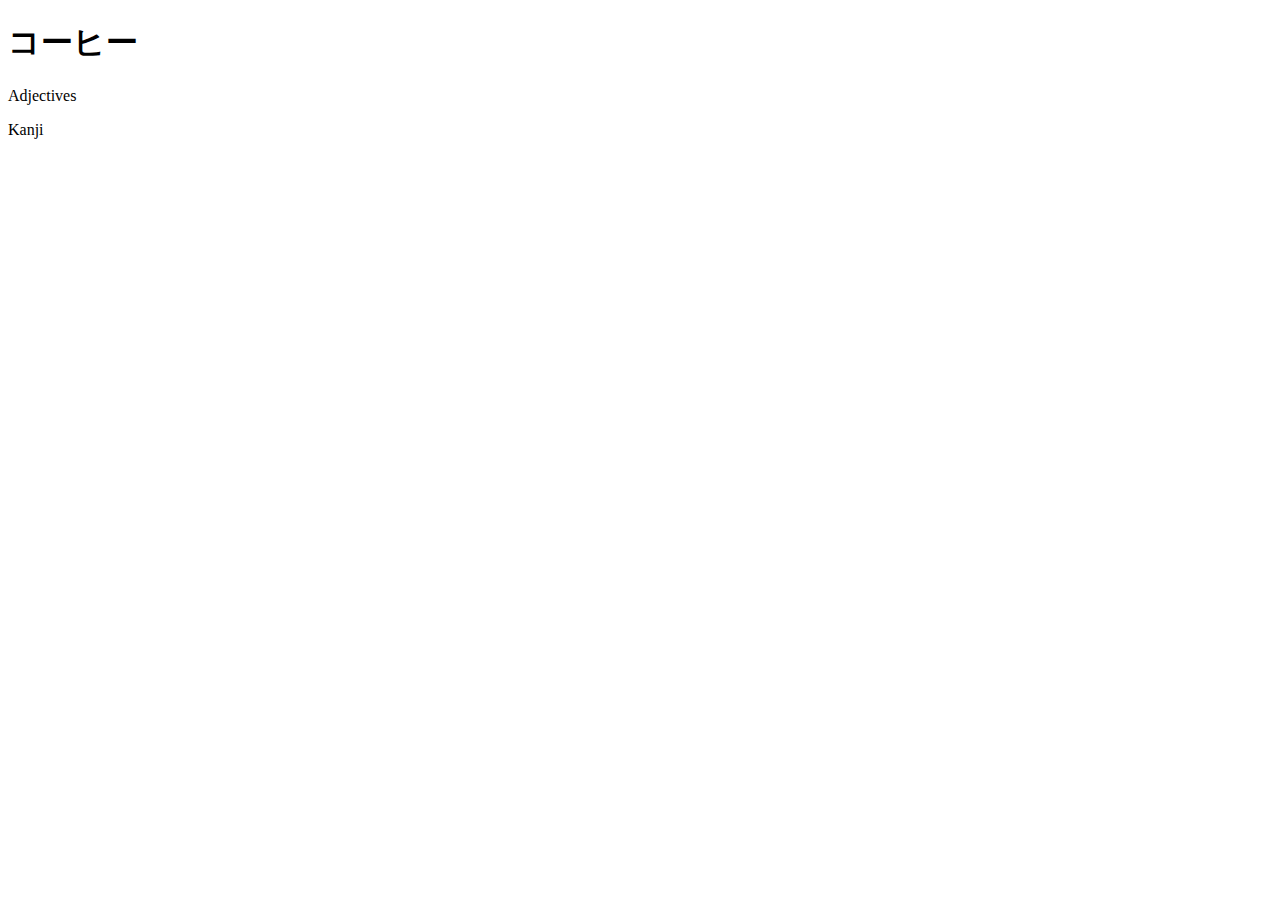
<file: index.html>
<!DOCTYPE html>
<html>

<head>
	<h1 class="center">コーヒー</h1>
</head>

<body>
	<p input="button" onclick="location.href='https://maxollivier.github.io/japanese/adj.html';" id="button">Adjectives</p>
	<p input="button" onclick="location.href='https://maxollivier.github.io/japanese/kanji.html';" id="button">Kanji</p>
<body>
</file>
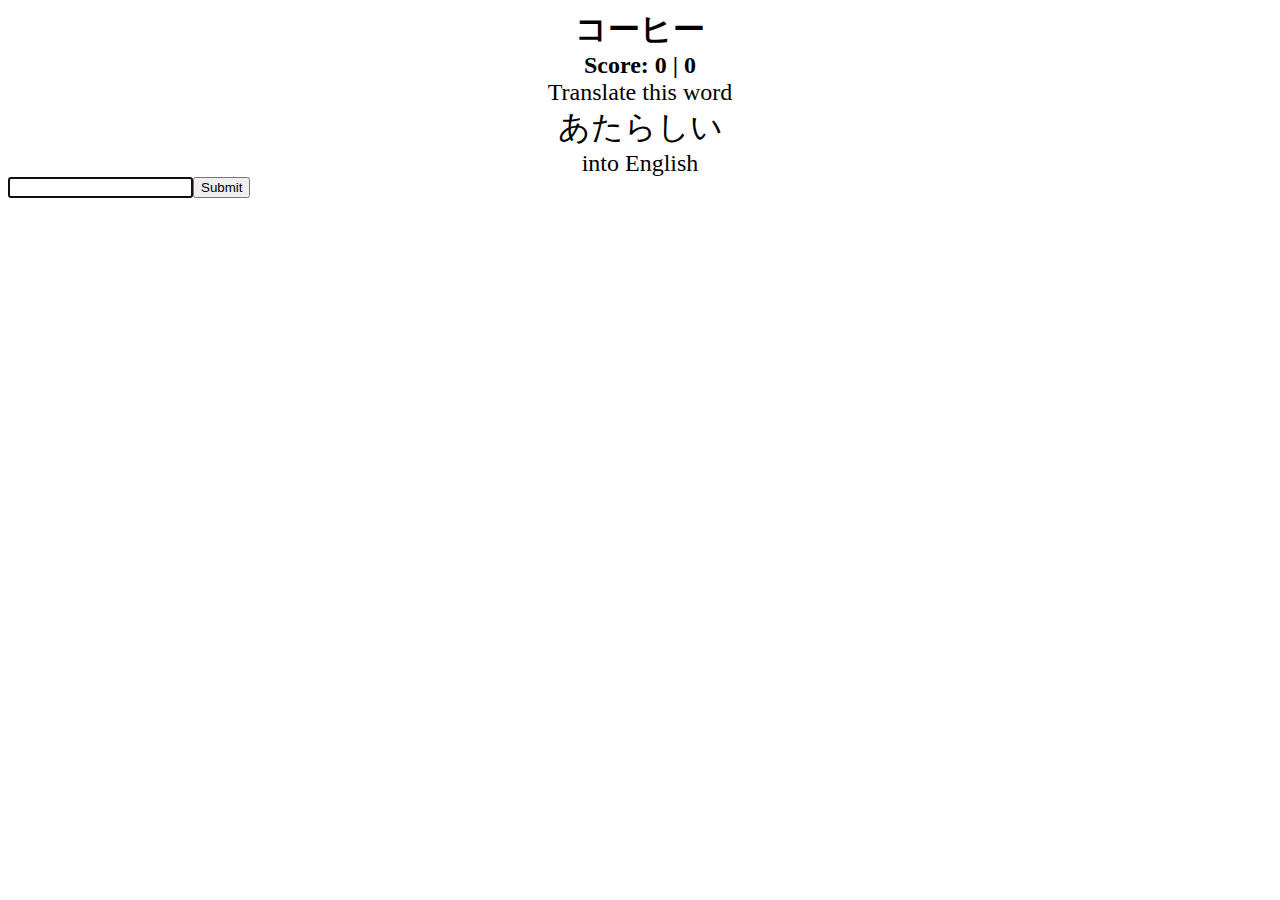
<file: adj.html>
<!DOCTYPE html>
<html>

<head>
	<h1 class="center">コーヒー</h1>
	<h2 class="center">Score: <b id="scoreC"></b> | <b id="scoreI"></b></h2>
	<script src="scripts/adjectives.js"></script>
	<script src="scripts/rand.js"></script>
	<link rel="stylesheet" href="style.css">
</head>

<body onload="rand()">
	<!-- <p>Click the button to translate.</p>
	<button id="button" onclick="adjKanaToEng()">Generate</button> -->
	<p style="font-size:150%" id="instPt1" class="center"></p>
	<p style="font-size:200%" class="center" id="word"></p>
	<p style="font-size:150%" id="instPt2" class="center"></p>
	<p class="centerinput"><input align="middle" type="text" id="input" autofocus><button id="submit" onclick="document.getElementById('input').value = ''; rand()">Submit</button></p>
<body>
</file>
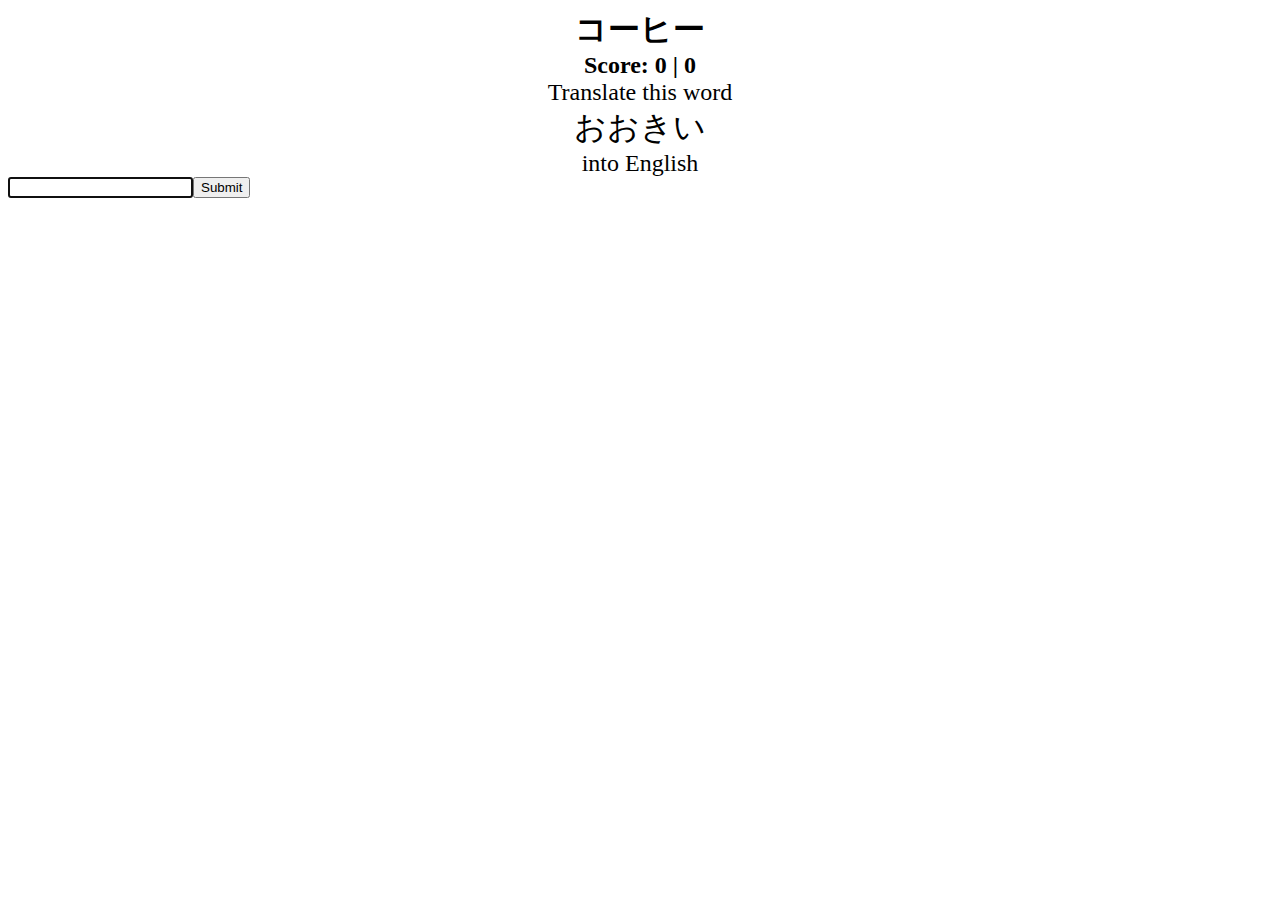
<file: kanji.html>
<!DOCTYPE html>
<html>

<head>
	<h1 class="center">コーヒー</h1>
	<h2 class="center">Score: <b id="scoreC"></b> | <b id="scoreI"></b></h2>
	<script src="scripts/adjectives.js"></script>
	<script src="scripts/rand.js"></script>
	<link rel="stylesheet" href="style.css">
</head>

<body onload="rand()">
	<!-- <p>Click the button to translate.</p>
	<button id="button" onclick="rand(kanji)">Generate</button> -->
	<p style="font-size:150%" id="instPt1" class="center"></p>
	<p style="font-size:200%" class="center" id="word"></p>
	<p style="font-size:150%" id="instPt2" class="center"></p>
	<p class="centerinput"><input align="middle" type="text" id="input" autofocus><button id="submit" onclick="document.getElementById('input').value = ''; rand()">Submit</button></p>
<body>
</file>
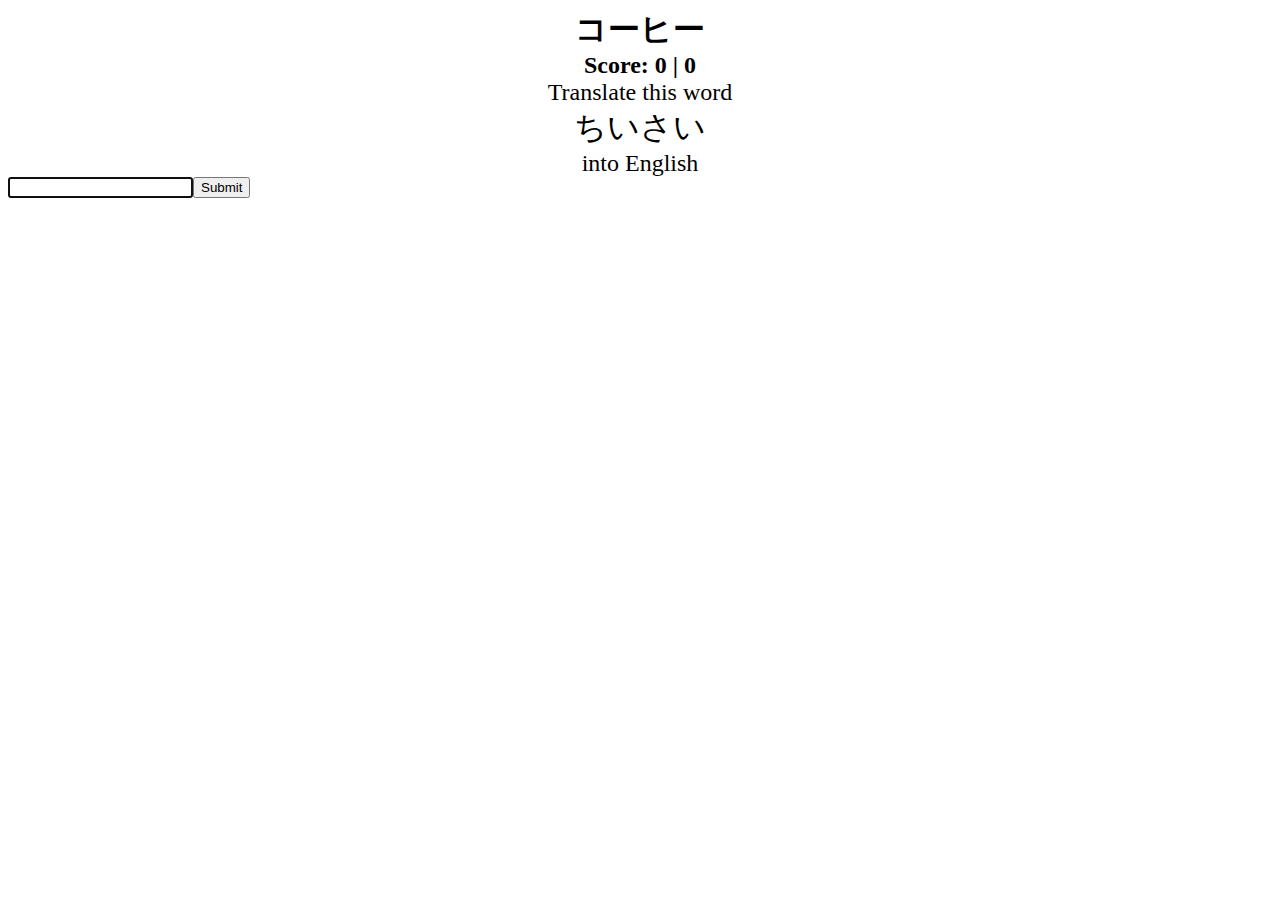
<file: koohii.html>
<!DOCTYPE html>
<html>

<head>
	<h1 class="center">コーヒー</h1>
	<h2 class="center">Score: <b id="scoreC"></b> | <b id="scoreI"></b></h2>
	<script src="scripts/adjectives.js"></script>
	<script src="scripts/rand.js"></script>
	<link rel="stylesheet" href="style.css">
</head>

<body onload="rand()">
	<!-- <p>Click the button to translate.</p>
	<button id="button" onclick="adjKanaToEng()">Generate</button> -->
	<p style="font-size:150%" id="instPt1" class="center"></p>
	<p style="font-size:200%" class="center" id="word"></p>
	<p style="font-size:150%" id="instPt2" class="center"></p>
	<p class="centerinput"><input align="middle" type="text" id="input" autofocus><button id="submit" onclick="document.getElementById('input').value = ''; rand()">Submit</button></p>
<body>
</file>
<file: style.css>
.center {
	text-align: center;
	margin: auto;
}
.centerinput {
	margin: auto;
}
</file>
